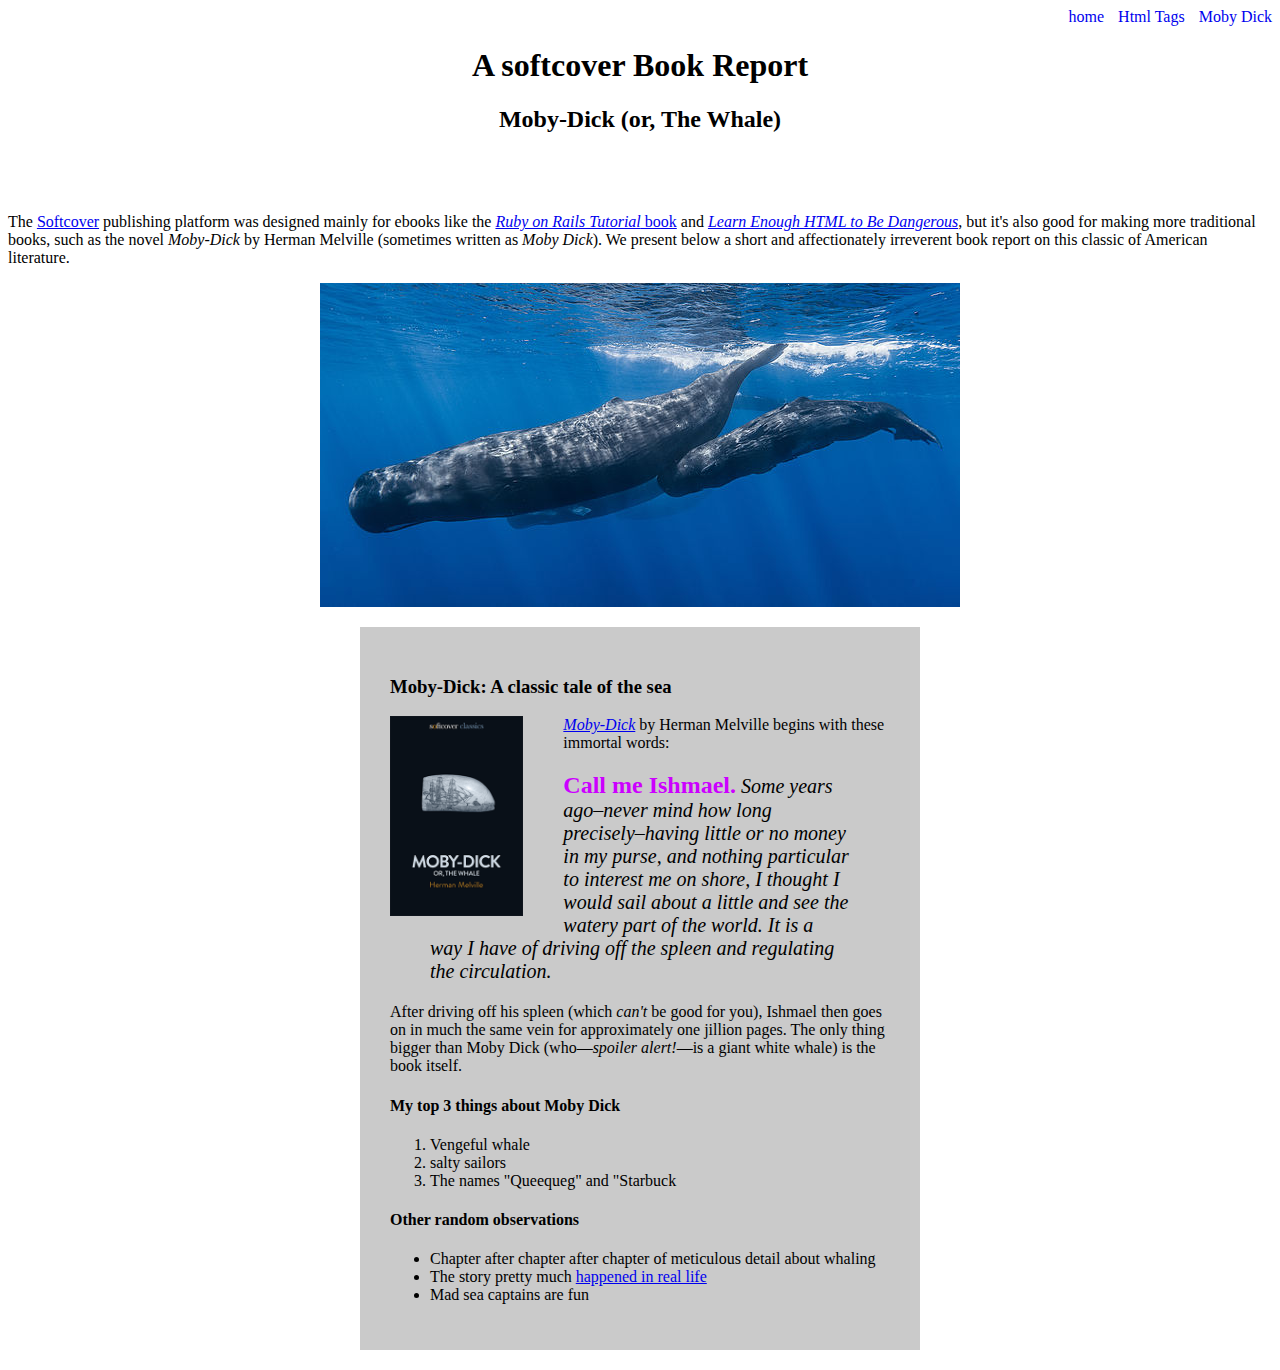
<file: moby_dick.html>
<!DOCTYPE html>
<html land="en">
  <head>
    <title>Moby Dick</title>
    <meta charset="utf-8">
    <link rel="stylesheet" href="css/main.css">
  </head>
  <body>
      
    <div id="main-nav" class="nav-menu">
      <a href="index.html" class="nav-spacing">home</a>
      <a href="tags.html" class="nav-spacing">Html Tags</a>
      <a href="moby_dick.html" class="nav-spacing">Moby Dick</a>
    </div>
      
      <header style="text-align: center; margin: 0 0 80px 0">
          <h1>A softcover Book Report</h1>
          <h2>Moby-Dick (or, The Whale)</h2>
      </header>
      
      <div>
            <p>
                  The <a href="https://www.softcover.io/">Softcover</a> publishing platform
                was designed mainly for ebooks like the
                <a href="https://railstutorial.org/book"><em>Ruby on Rails Tutorial</em>
                book</a> and <a href="https://learnenough.com/html"><em>Learn Enough
                HTML to Be Dangerous</em></a>, but it's also good for making more
                traditional books, such as the novel <em>Moby-Dick</em> by Herman
                Melville (sometimes written as <em>Moby Dick</em>). We present below a
                short and affectionately irreverent book report on this classic of
                American literature.
            </p>
      </div>
      
      <img src="images/sperm_whales.jpg" alt="Sperm whale" style="display: block; margin: 0 auto">
      <div style="width: 500px; margin: 20px auto; padding: 30px; background-color: #cacaca">
         
         <h3>Moby-Dick: A classic tale of the sea</h3>
         
         <a href="https://www.softcover.io/read/6070fb03/moby-dick"
            target="_blank" rel="noopener">
           <img src="images/moby_dick.png" alt="Moby Dick" height="200px" 
           style="float: left; margin-right: 40px;">
      </a>

      <p>
        <a href="https://www.softcover.io/read/6070fb03/moby-dick"
           target="_blank" rel="noopener">
          <em>Moby-Dick</em></a>
          by Herman Melville begins with these immortal words:
      </p>
      <blockquote style="font-style: italic; font-size: 20px">
          <p>
              <span style="font-style: normal; font-size: 24px; font-weight: bold; color: #cc00FF;">Call me Ishmael.</span> Some years ago–never mind how long
          precisely–having little or no money in my purse, and nothing
          particular to interest me on shore, I thought I would sail about a
          little and see the watery part of the world. It is a way I have of
          driving off the spleen and regulating the circulation.
          </p>
      </blockquote>
      <p>
          After driving off his spleen (which <em>can't</em> be good for you),
        Ishmael then goes on in much the same vein for approximately one
        jillion pages. The only thing bigger than Moby Dick (who—<em>spoiler
        alert!</em>—is a giant white whale) is the book itself.
      </p>
      
      <h4>My top 3 things about Moby Dick</h4>
      
      <ol>
          <li>Vengeful whale</li>
          <li>salty sailors</li>
          <li>The names "Queequeg" and "Starbuck</li>
      </ol>
      
      <h4>Other random observations</h4>
      
      <ul>
          <li>Chapter after chapter after chapter of meticulous detail about whaling</li>
          <li>
              The story pretty much
              <a href="https://en.wikipedia.org/wiki/Essex_(whaleship)" target="_blank">happened in real life</a>
          </li>
          <li>Mad sea captains are fun</li>
      </ul>
      </div>
    </body> 
</html>
</file>
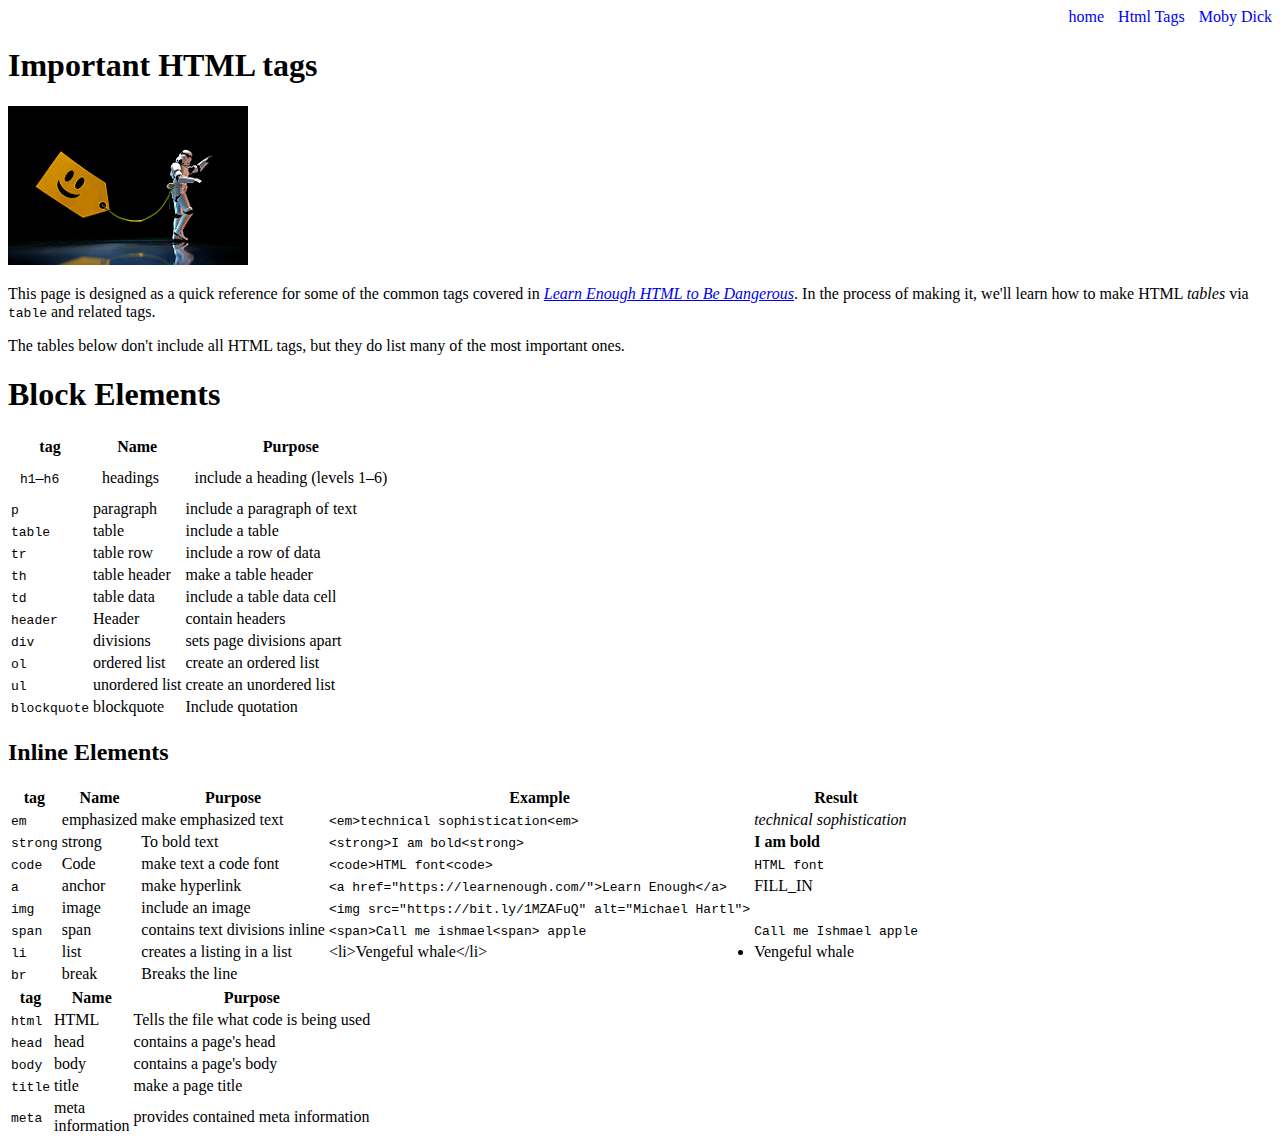
<file: tags.html>
<!DOCTYPE html>
<html lang="en">
  <head>
    <title>HTML Tags</title>
    <meta charset="utf-8">
    <link rel="stylesheet" href="css/main.css">
  </head>
  <body>
      
<div id="main-nav" class="nav-menu">
      <a href="index.html" class="nav-spacing">home</a>
      <a href="tags.html" class="nav-spacing">Html Tags</a>
      <a href="moby_dick.html" class="nav-spacing">Moby Dick</a>
    </div>
    
      <h1>Important HTML tags</h1>
      
    <a href="https://www.flickr.com/photos/jdhancock/3814523970">
    <img src="images/storm_trooper_tagged.jpg" alt="Tagged Storm Trooper"></a>


    <p>
      This page is designed as a quick reference for some of the common tags
      covered in <a href="https://learnenough.com/html"><em>Learn
      Enough HTML to Be Dangerous</em></a>. In the process of making it, we'll
      learn how to make HTML <em>tables</em> via <code>table</code> and
      related tags.
    </p>

    <p>
      The tables below don't include all HTML tags, but they do list many of
      the most important ones.
    </p>
    
    <h1>Block Elements</h1>
        <table>
            <tr>
                <th>tag</th>
                <th>Name</th>
                <th>Purpose</th>
            </tr>   
            
             <tr>
                <td style="padding: 10px;"><code>h1</code>&ndash;<code>h6</code></td>
                <td style="padding: 10px;">headings</td>
                <td style="padding: 10px;">include a heading (levels 1&ndash;6)</td>
            </tr>
            <tr>
                <td><code>p</code></td>
                <td>paragraph</td>
                <td>include a paragraph of text</td>
            </tr>
            <tr>
                <td><code>table</code></td>
                <td>table</td>
                <td>include a table</td>
            </tr>
            <tr>
                <td><code>tr</code></td>
                <td>table row</td>
                <td>include a row of data</td>
            </tr>
            <tr>
                <td><code>th</code></td>
                <td>table header</td>
                <td>make a table header</td>
            </tr>
            <tr>
                <td><code>td</code></td>
                <td>table data</td>
                <td>include a table data cell</td>
            </tr>
            <tr>
                <td><code>header</code></td>
                <td>Header</td>
                <td>contain headers</td>
            </tr>
            <tr>
                <td><code>div</code></td>
                <td>divisions</td>
                <td>sets page divisions apart</td>
            </tr>
            <tr>
                <td><code>ol</code></td>
                <td>ordered list</td>
                <td>create an ordered list</td>
            </tr>
            <tr>
                <td><code>ul</code></td>
                <td>unordered list</td>
                <td>create an unordered list</td>
            </tr>
            <tr>
              <td><code>blockquote</code></td>
              <td>blockquote</td>
              <td>Include quotation</td>
            </tr>
        </table>
    
    <h2>Inline Elements</h2>
    
    <table>
        <tr>
            <th>tag</th>
            <th>Name</th>
            <th>Purpose</th>
            <th>Example</th>
            <th>Result</th>
        </tr>
        
        <tr>
            <td><code>em</code></td>
            <td>emphasized</td>
            <td>make emphasized text</td>
            <td><code>&lt;em&gt;technical sophistication&lt;em&gt;</code></td>
            <td><em>technical sophistication</em></td>
        </tr>
       <tr>
           <td><code>strong</code></td>
           <td>strong</td>
           <td>To bold text</td>
           <td><code>&lt;strong&gt;I am bold&lt;strong&gt;</code></td>
           <td><strong>I am bold</strong></td>
       </tr>
       <tr>
           <td><code>code</code></td>
           <td>Code</td>
           <td>make text a code font</td>
           <td><code>&lt;code&gt;HTML font&lt;code&gt;</code></td>
           <td><code>HTML font</code></td>
       </tr>
       <tr>
        <td><code>a</code></td>
        <td>anchor</td>
        <td>make hyperlink</td>
        <td>
          <code>
            &lt;a href="https://learnenough.com/"&gt;Learn Enough&lt;/a&gt;
          </code>
        </td>
        <td>FILL_IN</td>
      </tr>
      <tr>
        <td><code>img</code></td>
        <td>image</td>
        <td>include an image</td>
        <td>
          <code>
            &lt;img src="https://bit.ly/1MZAFuQ" alt="Michael Hartl"&gt;
          </code>
      </tr>
      <tr>
          <td><code>span</code></td>
          <td>span</td>
          <td>contains text divisions inline</td>
          <td><code>&lt;span&gt;Call me ishmael&lt;span&gt; apple</code></td>
          <td><code><span>Call me Ishmael</span> apple</code></td>
      </tr>
      <tr>
          <td><code>li</code></td>
          <td>list</td>
          <td>creates a listing in a list</td>
          <td>&lt;li&gt;Vengeful whale&lt;/li&gt;</td>
          <td><li>Vengeful whale</li></td>
      </tr>
      <tr>
          <td><code>br</code></td>
          <td>break</td>
          <td>Breaks the line</td>
      </tr>
    </table>
     <table>
        <tr>
            <th>tag</th>
            <th>Name</th>
            <th>Purpose</th>
        </tr>  
        <tr>
            <td><code>html</code></td>
            <td>HTML</td>
            <td>Tells the file what code is being used</td>
        </tr>
        <tr>
            <td><code>head</code></td>
            <td>head</td>
            <td>contains a page's head</td>
        </tr>
        <tr>
            <td><code>body</code></td>
            <td>body</td>
            <td>contains a page's body</td>
        </tr>
        <tr>
            <td><code>title</code></td>
            <td>title</td>
            <td>make a page title</td>
        </tr>
        <tr>
            <td><code>meta</code></td>
            <td style="width: 5px;">meta information</td>
            <td>provides contained meta information</td>
        </tr>
    </table>
            
            

  </body>
</html>
</file>
<file: css/main.css>
.nav-menu{
            text-align: right;
            
        }
        .nav-spacing {
            margin-left: 10px; text-decoration: none;
            
        }
.image-link{
    text-decoration: none;
}
</file>
